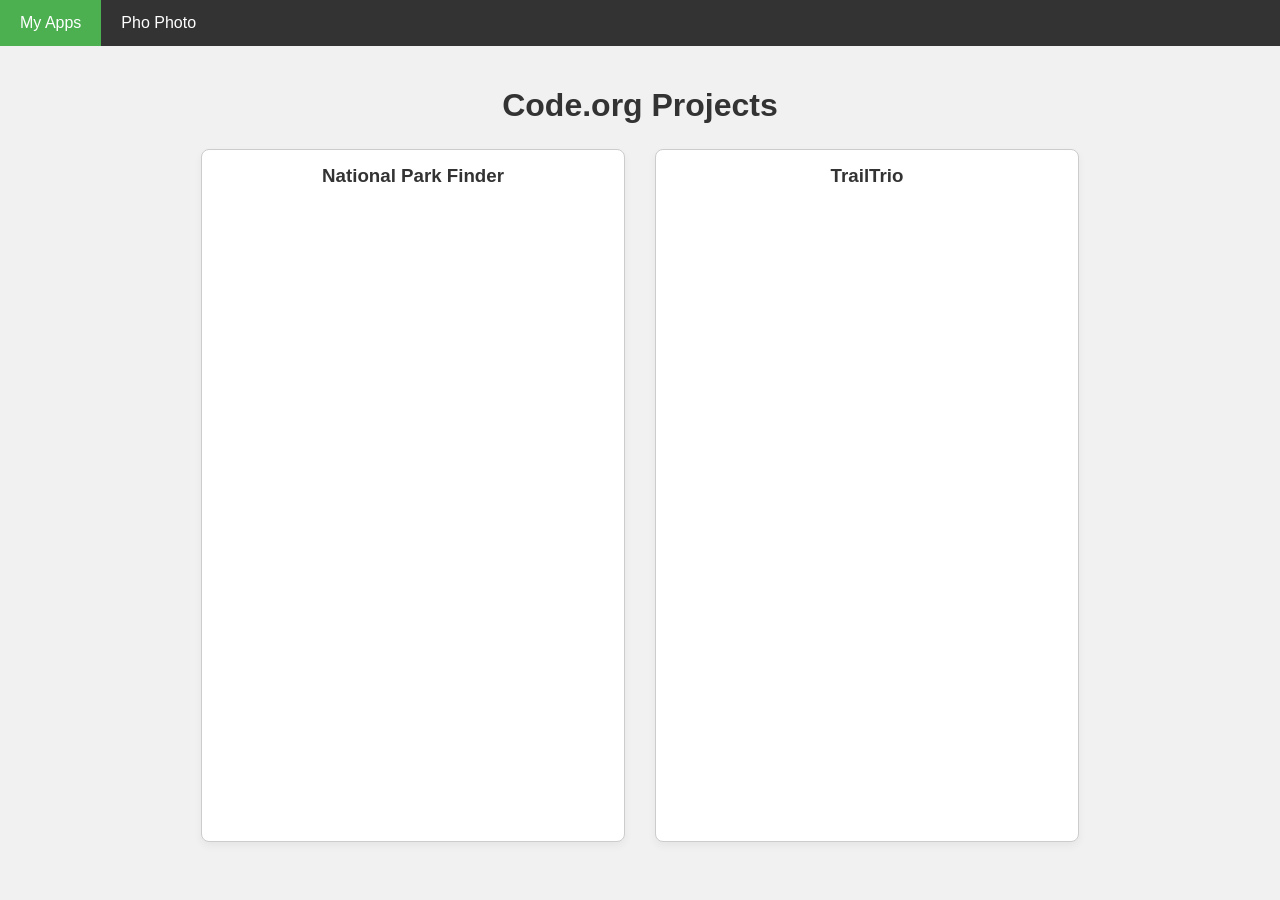
<file: index.html>
<!DOCTYPE html>
<html>
<head>
    <title>My Web Page - My Apps</title>
    <link rel="stylesheet" href="style.css">
</head>
<body>

    <div class="navbar">
        <a class="active" href="index.html">My Apps</a>
        <a href="gallery.html">Pho Photo</a>
    </div>

    <div class="main">
        <h1>Code.org Projects</h1>

      

        <div class="apps-container">

          
            <div class="project-box">
                <h3>National Park Finder</h3>
                <iframe width="392" height="620" style="border: 0px;" src="https://studio.code.org/projects/applab/EI2921bE-2NEI-2II8-IbF9-8NzFvN6O66F1/embed?nosource"></iframe>
            </div>

            <div class="project-box">
                <h3>TrailTrio</h3>
                <iframe width="392" height="620" style="border: 0px;" src="https://studio.code.org/projects/applab/j1OqI26E-v8z9-21TI-qF6O-899z2NFIbvFF/embed?nosource"></iframe>
            </div>

        </div>
    </div>

</body>
</html>
</file>
<file: style.css>
body {
    font-family: Arial, sans-serif;
    background-color: #f1f1f1;
    margin: 0;
    padding: 0;
}






.navbar {
    background-color: #333;
    overflow: hidden;
}

.navbar a {
    float: left;
    display: block;
    color: white;
    text-align: center;
    padding: 14px 20px;
    text-decoration: none;
}


.navbar a:hover {
    background-color: #ddd;
    color: black;
}




.navbar a.active {
    background-color: #4CAF50;
    color: white;
}



/* Center Content Area */
.main {
    text-align: center;
    display: flex;
    flex-direction: column;
    align-items: center;
    padding: 20px;
}

h1 {
    color: #333;
    margin-bottom: 5px;
}






.apps-container {
    display: flex;
    justify-content: center;
    align-items: center;
    flex-wrap: wrap;
    gap: 30px;
    margin: 20px auto;
    width: 100%;
}



.project-box {
    background-color: white;
    padding: 15px;
    border: 1px solid #ccc;
    border-radius: 8px;
    box-shadow: 0 4px 8px rgba(0,0,0,0.05);
    display: inline-block;
}

.project-box h3 {
    margin-top: 0;
    margin-bottom: 15px;
    color: #333;
}





.image-card {
    background-color: white;
    max-width: 550px;            
    margin: 30px auto;
    padding: 0;
    border: 4px solid #4CAF50;    
    border-radius: 12px;          
    box-shadow: 0 8px 16px rgba(0,0,0,0.2); 
    overflow: hidden;             
}





.image-card img {
    width: 100%;                  
    height: auto;
    display: block;
}



.image-caption {
       padding: 15px;
    text-align: left;
  background-color: #fff;
}

.image-caption h4 {
    margin: 0;
    font-size: 18px;
    color: #333;
}
</file>
